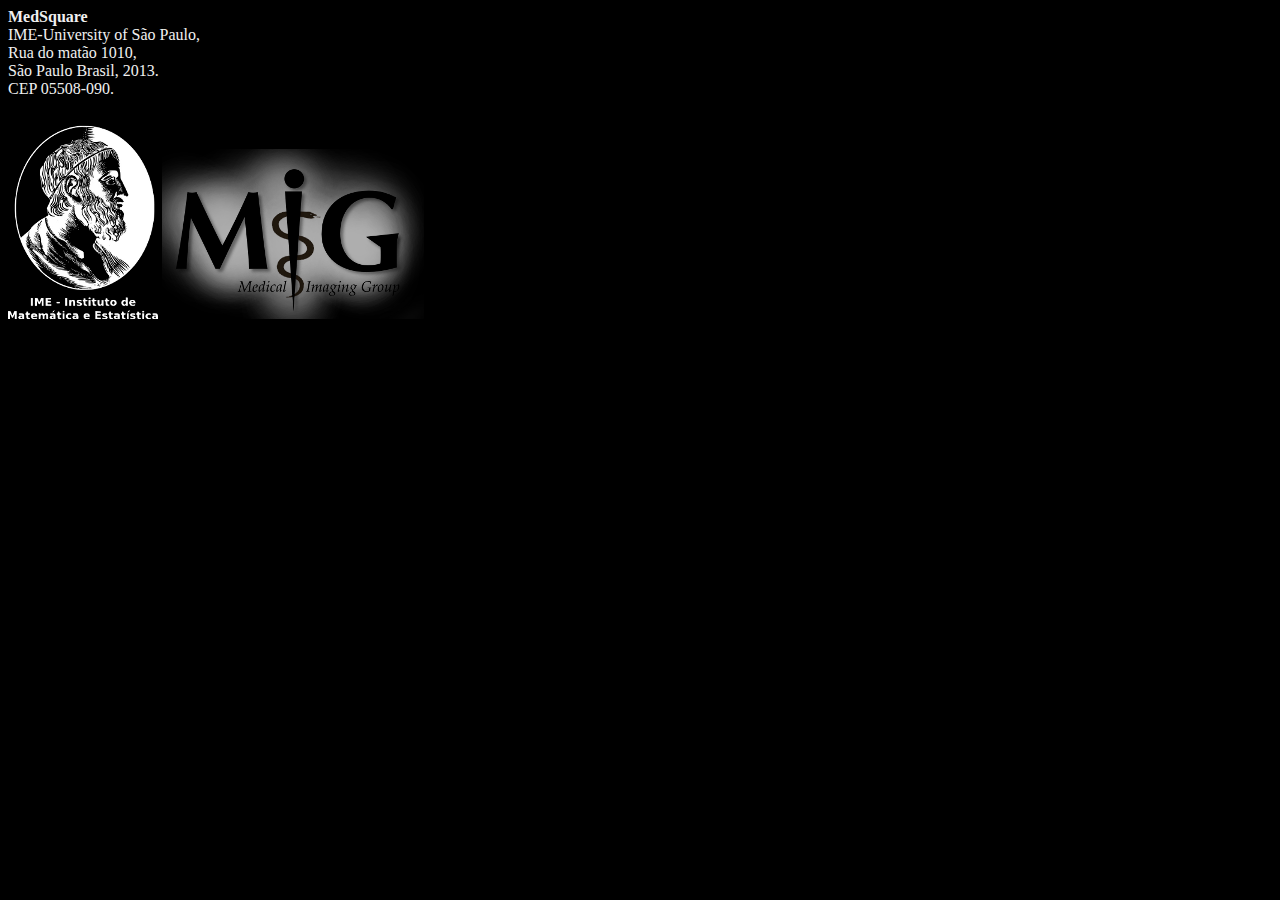
<file: public_html/about.html>
<!--
To change this template, choose Tools | Templates
and open the template in the editor.
-->
<!DOCTYPE html>
<html>
    <head>
        <title></title>
        <meta http-equiv="Content-Type" content="text/html; charset=UTF-8">
        <link rel="stylesheet" href="CSS/mainCss.css">
    </head>
    <body>
        <div class="textwhite"> <b>MedSquare</b><br/>
            IME-University of São Paulo,<br/>
            Rua do matão 1010,<br/> 
            São Paulo Brasil, 2013.<br/>
            CEP 05508-090.<br/>
            <br/>
            <img src="images/logo-imeSmallW.png">
            <img src="images/MIG2.png">
        </div>
    </body>
</html>
</file>
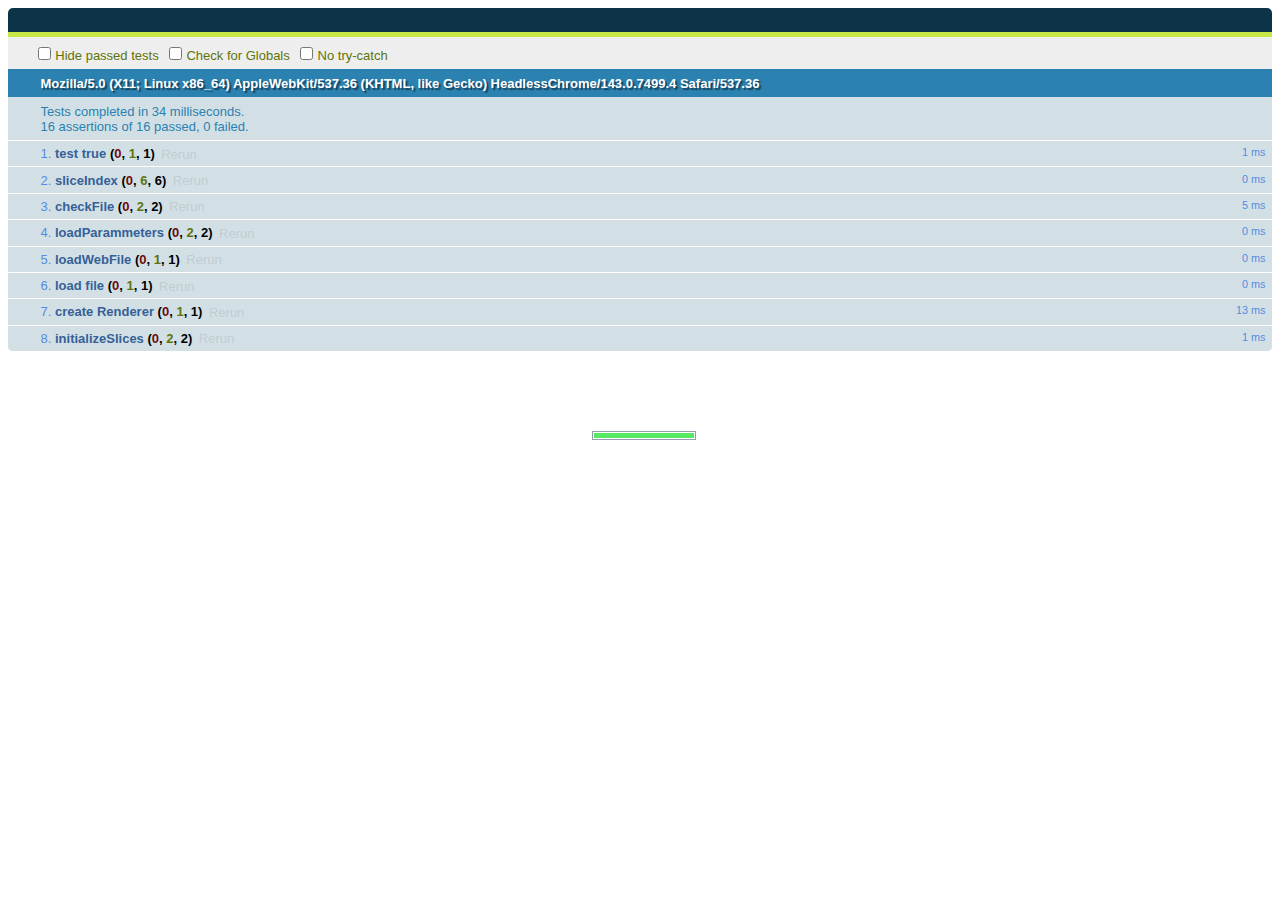
<file: public_html/tests.html>
<!--
To change this template, choose Tools | Templates
and open the template in the editor.
-->
<!DOCTYPE html>
<html>
    <head>
        <title></title>
        <meta http-equiv="Content-Type" content="text/html; charset=UTF-8">
        <!--Qunit to do automatic tests -->
        <link rel="stylesheet" href="qunit-1.11.0.css"> 
        <script src="libs/qunit-1.11.0.js"></script>
        <script src="tests/tests.js"></script>
        <script src="js/msqfunctions.js"></script>
        <script type="text/javascript" src="libs/xtk.js"></script>
        <script type="text/javascript" src="js/MosaicView.js"></script>
        <script type="text/javascript" src="js/MPRView.js"></script>
        <script>
            volumet = new X.volume();
            orientation = "Z";
            volumes = [];           
        </script>
    </head>
    <body>
        <div>
            <div id="qunit">
            </div>
            <div id="qunit-fixture" style="width: 100%"></div>
        </div>
        <div id="divTests">
            <div id="axialSlice" hidden="hidden" class="slice-2D axial">
                <span>XY</span>
            </div>
            <div id="sagitalSlice" hidden="hidden" class="slice-2D sagittal">
                <span>YZ</span>
            </div>
            <div id="coronalSlice" hidden="hidden" class="slice-2D coronal">
                <span>XZ</span>
            </div>
        </div>
    </body>
</html>
</file>
<file: public_html/CSS/mainCss.css>
/* 
    Document   : mainCss
    Created on : Feb 28, 2013, 8:40:54 PM
    Author     : miguel
    Description:
        Purpose of the stylesheet follows.
*/

root { 
    display: block;
}

body {
	background-color: black;
}

.logo {
	background-color: white;
	padding: 1em 0.5em;
}

.tools {
	background-color: #f0f0f0;
	padding: 0.5em;
}

.tool {
	margin-right: 0.5em;
	padding: 0.25em 0.75em;
}

.tool:hover {
	background-color: #dadada;
}

.tool:active {
	position: relative;
	top: 1px;
}

.image-information-field {
	clear: both;
	display: block;
	margin: 0.3em 0;
}

.text {
	float: right;
	width: 40%;
}

.textwhite {
        color: #f0f0f0;
	width: 40%;
}
</file>
<file: public_html/qunit-1.11.0.css>
/**
 * QUnit v1.11.0 - A JavaScript Unit Testing Framework
 *
 * http://qunitjs.com
 *
 * Copyright 2012 jQuery Foundation and other contributors
 * Released under the MIT license.
 * http://jquery.org/license
 */

/** Font Family and Sizes */

#qunit-tests, #qunit-header, #qunit-banner, #qunit-testrunner-toolbar, #qunit-userAgent, #qunit-testresult {
	font-family: "Helvetica Neue Light", "HelveticaNeue-Light", "Helvetica Neue", Calibri, Helvetica, Arial, sans-serif;
}

#qunit-testrunner-toolbar, #qunit-userAgent, #qunit-testresult, #qunit-tests li { font-size: small; }
#qunit-tests { font-size: smaller; }


/** Resets */

#qunit-tests, #qunit-header, #qunit-banner, #qunit-userAgent, #qunit-testresult, #qunit-modulefilter {
	margin: 0;
	padding: 0;
}


/** Header */

#qunit-header {
	padding: 0.5em 0 0.5em 1em;

	color: #8699a4;
	background-color: #0d3349;

	font-size: 1.5em;
	line-height: 1em;
	font-weight: normal;

	border-radius: 5px 5px 0 0;
	-moz-border-radius: 5px 5px 0 0;
	-webkit-border-top-right-radius: 5px;
	-webkit-border-top-left-radius: 5px;
}

#qunit-header a {
	text-decoration: none;
	color: #c2ccd1;
}

#qunit-header a:hover,
#qunit-header a:focus {
	color: #fff;
}

#qunit-testrunner-toolbar label {
	display: inline-block;
	padding: 0 .5em 0 .1em;
}

#qunit-banner {
	height: 5px;
}

#qunit-testrunner-toolbar {
	padding: 0.5em 0 0.5em 2em;
	color: #5E740B;
	background-color: #eee;
	overflow: hidden;
}

#qunit-userAgent {
	padding: 0.5em 0 0.5em 2.5em;
	background-color: #2b81af;
	color: #fff;
	text-shadow: rgba(0, 0, 0, 0.5) 2px 2px 1px;
}

#qunit-modulefilter-container {
	float: right;
}

/** Tests: Pass/Fail */

#qunit-tests {
	list-style-position: inside;
}

#qunit-tests li {
	padding: 0.4em 0.5em 0.4em 2.5em;
	border-bottom: 1px solid #fff;
	list-style-position: inside;
}

#qunit-tests.hidepass li.pass, #qunit-tests.hidepass li.running  {
	display: none;
}

#qunit-tests li strong {
	cursor: pointer;
}

#qunit-tests li a {
	padding: 0.5em;
	color: #c2ccd1;
	text-decoration: none;
}
#qunit-tests li a:hover,
#qunit-tests li a:focus {
	color: #000;
}

#qunit-tests li .runtime {
	float: right;
	font-size: smaller;
}

.qunit-assert-list {
	margin-top: 0.5em;
	padding: 0.5em;

	background-color: #fff;

	border-radius: 5px;
	-moz-border-radius: 5px;
	-webkit-border-radius: 5px;
}

.qunit-collapsed {
	display: none;
}

#qunit-tests table {
	border-collapse: collapse;
	margin-top: .2em;
}

#qunit-tests th {
	text-align: right;
	vertical-align: top;
	padding: 0 .5em 0 0;
}

#qunit-tests td {
	vertical-align: top;
}

#qunit-tests pre {
	margin: 0;
	white-space: pre-wrap;
	word-wrap: break-word;
}

#qunit-tests del {
	background-color: #e0f2be;
	color: #374e0c;
	text-decoration: none;
}

#qunit-tests ins {
	background-color: #ffcaca;
	color: #500;
	text-decoration: none;
}

/*** Test Counts */

#qunit-tests b.counts                       { color: black; }
#qunit-tests b.passed                       { color: #5E740B; }
#qunit-tests b.failed                       { color: #710909; }

#qunit-tests li li {
	padding: 5px;
	background-color: #fff;
	border-bottom: none;
	list-style-position: inside;
}

/*** Passing Styles */

#qunit-tests li li.pass {
	color: #3c510c;
	background-color: #fff;
	border-left: 10px solid #C6E746;
}

#qunit-tests .pass                          { color: #528CE0; background-color: #D2E0E6; }
#qunit-tests .pass .test-name               { color: #366097; }

#qunit-tests .pass .test-actual,
#qunit-tests .pass .test-expected           { color: #999999; }

#qunit-banner.qunit-pass                    { background-color: #C6E746; }

/*** Failing Styles */

#qunit-tests li li.fail {
	color: #710909;
	background-color: #fff;
	border-left: 10px solid #EE5757;
	white-space: pre;
}

#qunit-tests > li:last-child {
	border-radius: 0 0 5px 5px;
	-moz-border-radius: 0 0 5px 5px;
	-webkit-border-bottom-right-radius: 5px;
	-webkit-border-bottom-left-radius: 5px;
}

#qunit-tests .fail                          { color: #000000; background-color: #EE5757; }
#qunit-tests .fail .test-name,
#qunit-tests .fail .module-name             { color: #000000; }

#qunit-tests .fail .test-actual             { color: #EE5757; }
#qunit-tests .fail .test-expected           { color: green;   }

#qunit-banner.qunit-fail                    { background-color: #EE5757; }


/** Result */

#qunit-testresult {
	padding: 0.5em 0.5em 0.5em 2.5em;

	color: #2b81af;
	background-color: #D2E0E6;

	border-bottom: 1px solid white;
}
#qunit-testresult .module-name {
	font-weight: bold;
}

/** Fixture */

#qunit-fixture {
	position: absolute;
	top: -10000px;
	left: -10000px;
	width: 1000px;
	height: 1000px;
}
</file>
